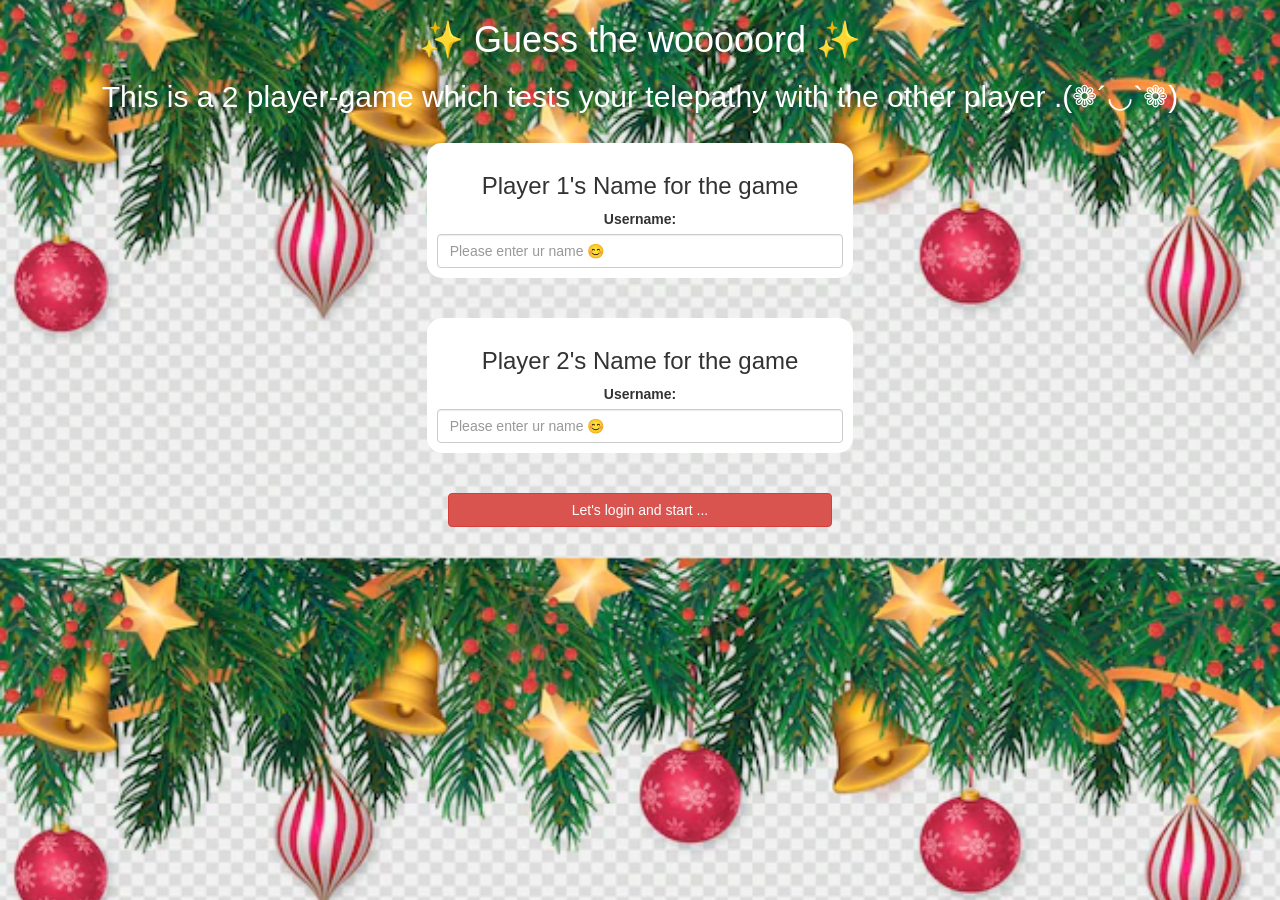
<file: index.html>
<!DOCTYPE html>
<html>
<head>
	<title>Guess The Word</title>

<meta name="viewport" content="width=device-width, initial-scale=1">
<link rel="stylesheet" href="https://maxcdn.bootstrapcdn.com/bootstrap/3.4.0/css/bootstrap.min.css">
<script src="https://ajax.googleapis.com/ajax/libs/jquery/3.4.1/jquery.min.js"></script>
<script src="https://maxcdn.bootstrapcdn.com/bootstrap/3.4.0/js/bootstrap.min.js"></script>

<link rel="stylesheet" type="text/css" href="game.css">

<script src="game_login.js"></script>
</head>
<body background="christmas.png">
	<center>
	  <h1 style="color:white;"> ✨ Guess the wooooord ✨</h1>
	  <h2 style="color:white;"> This is a 2 player-game which tests your telepathy with the other player .(❁´◡`❁) </h2>
	  <br>
      <div class="col-lg-4 col-sm-8 col-xs-11 login_div1">
		 <h3> Player 1's Name for the game </h3>
		 <label> Username: </label>
		 <input id="player1name_input" placeholder="Please enter ur name 😊" class="form-control">
	  </div>
	  <br>

	  <br>
	  <div class="col-lg-4 col-sm-8 col-xs-11 login_div1">
		<h3> Player 2's Name for the game </h3>
		<label> Username: </label>
		<input id="player2name_input" placeholder="Please enter ur name 😊" class="form-control">
	 </div>
	 <br>
	 <br>
	 <button class="btn btn-danger" style="width:30%" onclick="add_user()"> Let's login and start ... </button>
	</center>
</body>
    
</html>
</file>
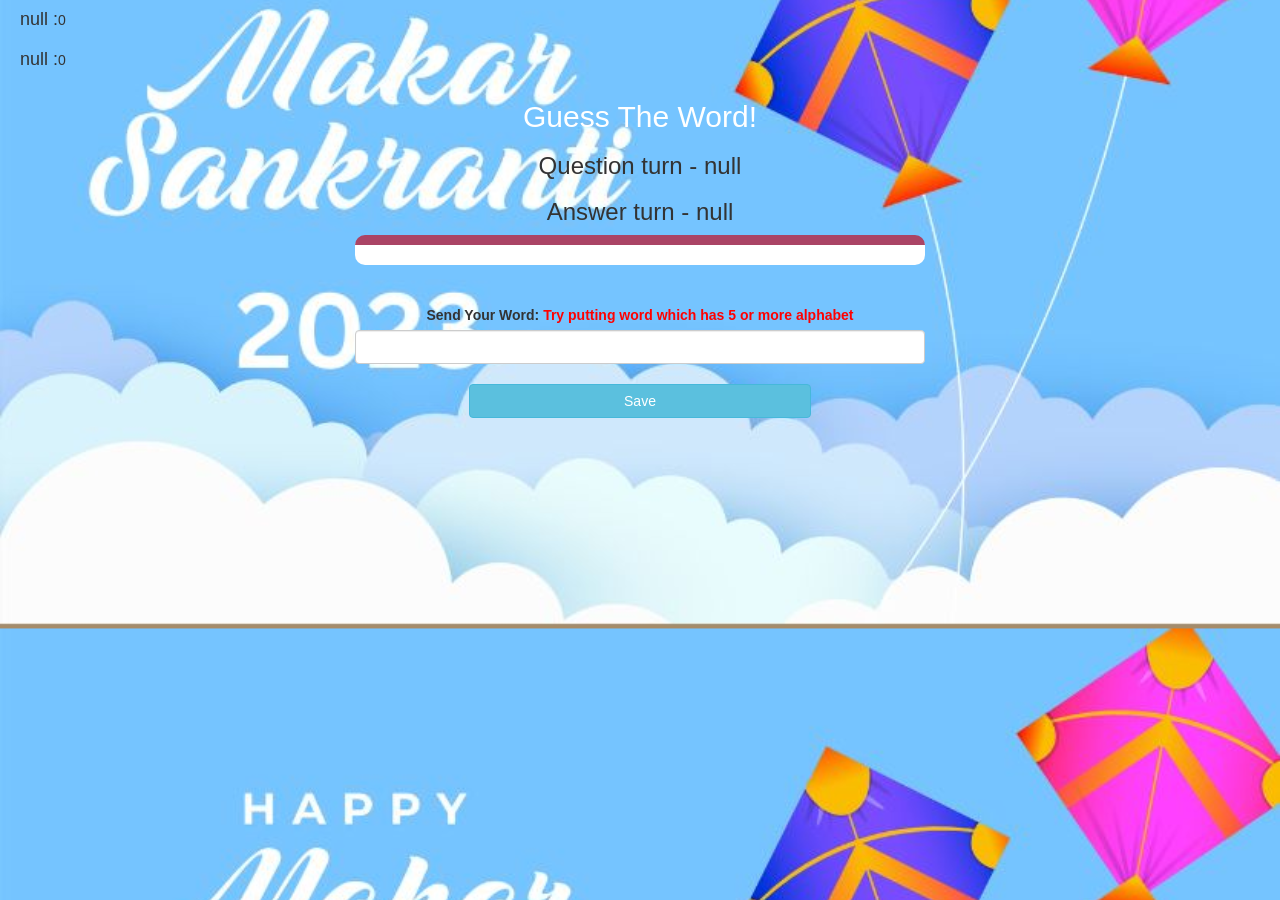
<file: game_page.html>
<!DOCTYPE html>
<html>
<head>
	<title>Guess The Word</title>

<meta name="viewport" content="width=device-width, initial-scale=1">
<link rel="stylesheet" href="https://maxcdn.bootstrapcdn.com/bootstrap/3.4.0/css/bootstrap.min.css">
<script src="https://ajax.googleapis.com/ajax/libs/jquery/3.4.1/jquery.min.js"></script>
<script src="https://maxcdn.bootstrapcdn.com/bootstrap/3.4.0/js/bootstrap.min.js"></script>

<link rel="stylesheet" type="text/css" href="game.css">
</head>
<body background="makar_sankranti_vahan.jpeg">

	<h4 id="player1_name"></h4><span id="player1_score"></span>
	<br>
	<h4 id="player2_name"></h4><span id="player2_score"></span>

<div class="container">
	<center>
		<h2 style="color: white;">Guess The Word!</h2>
        <h3 id="player_quest"> </h3>
		<h3 id="player_ans"> </h3>

		<div id="output" class="col-lg-6"></div>

		<br>
		<br>

		<label>Send Your Word: <b style="color: red">Try putting word which has 5 or more alphabet</b></label>

		<input id="word" type="text" class="form-control" style="width:50%">
		<br>

		<button class="btn btn-info" onclick="send()" style="width:30%"> Save </button>
	</center>
</div>

<script src="game_page.js"></script>
</body>
</html>
</file>
<file: game.css>
body
{
	background-position:center;
	background-size:cover;
	
}

	.login_div1 , .login_div2
	{
		background: white;
		padding: 10px;
		float: none;
		border-radius: 15px;
	}


#player1_name , #player2_name
{
	display: inline-block;
	margin-left: 20px;
}
#word
{
	width: 60%;
}
#word_display
{
	letter-spacing: 5px;
}
#output
{
background: white;
border-radius: 10px;
border-top: 10px solid #AA4465;
padding: 10px;
float: none;
text-align: left;
}
</file>
